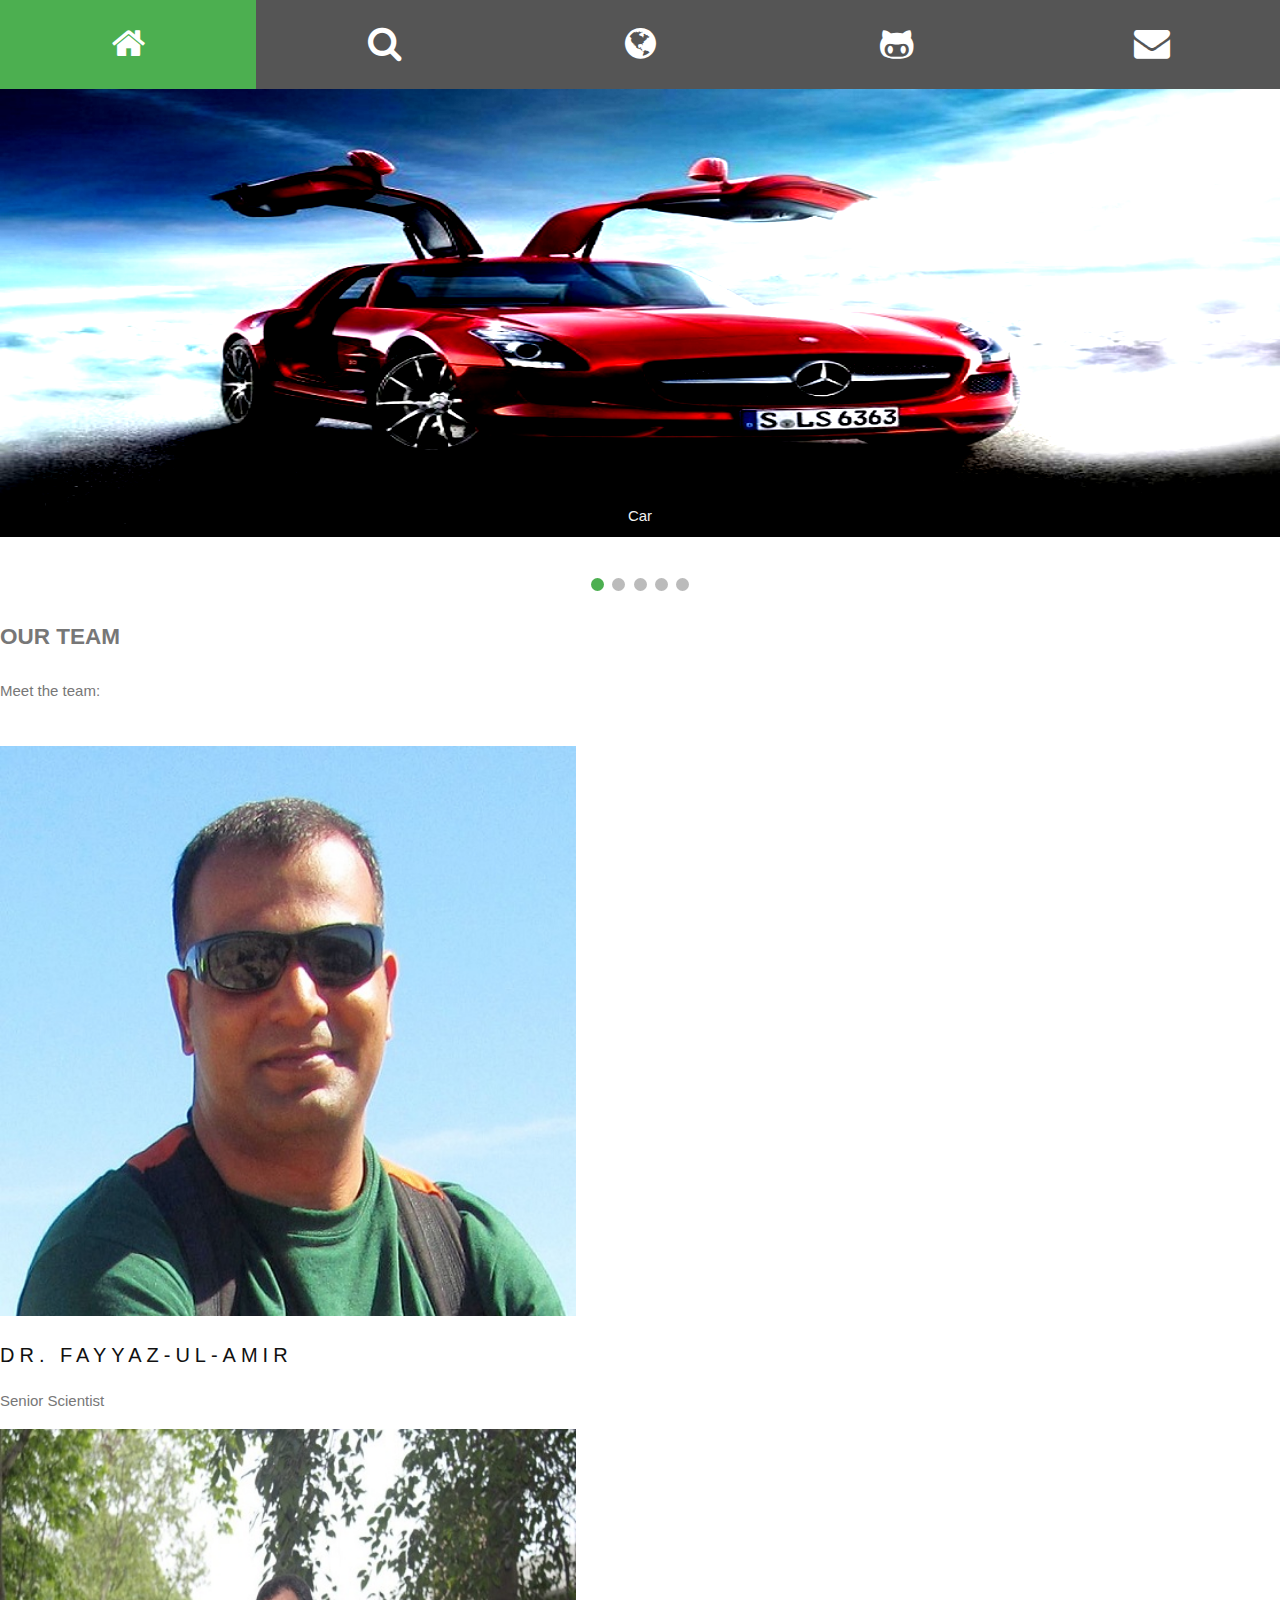
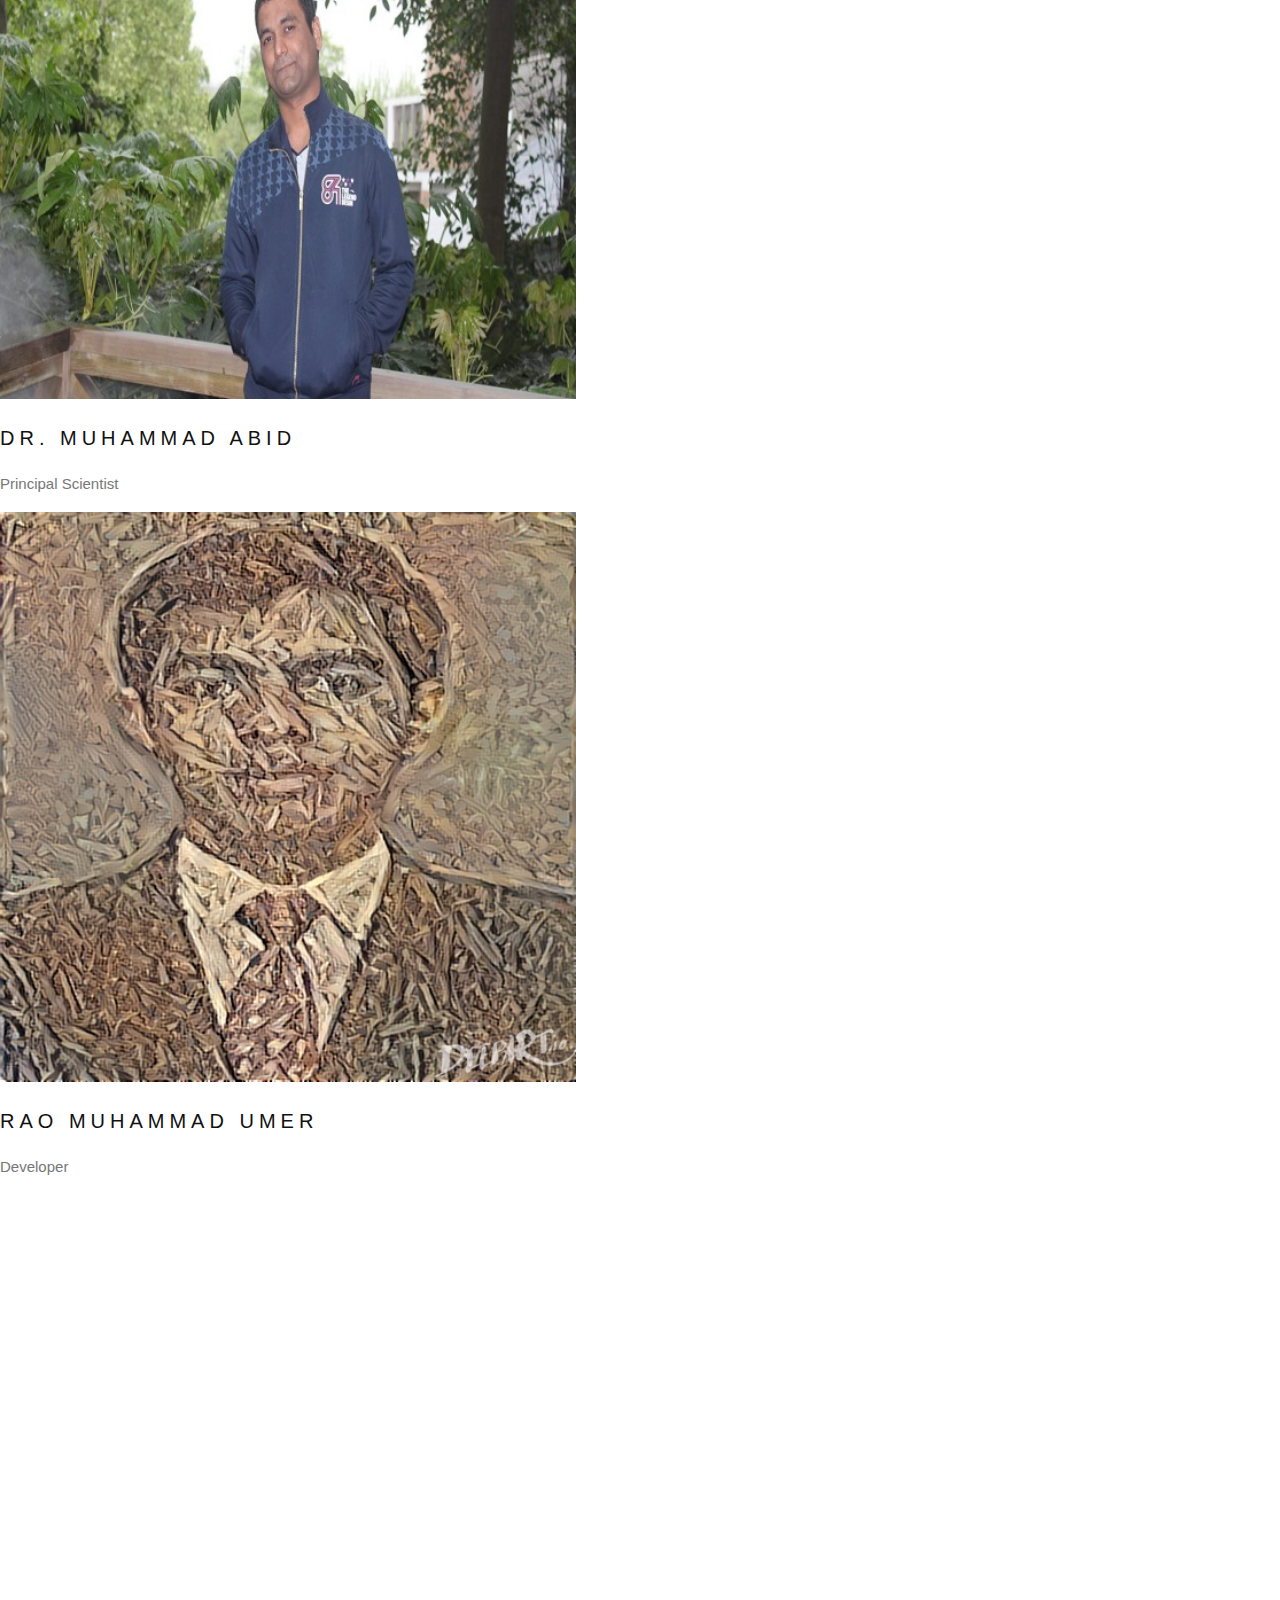
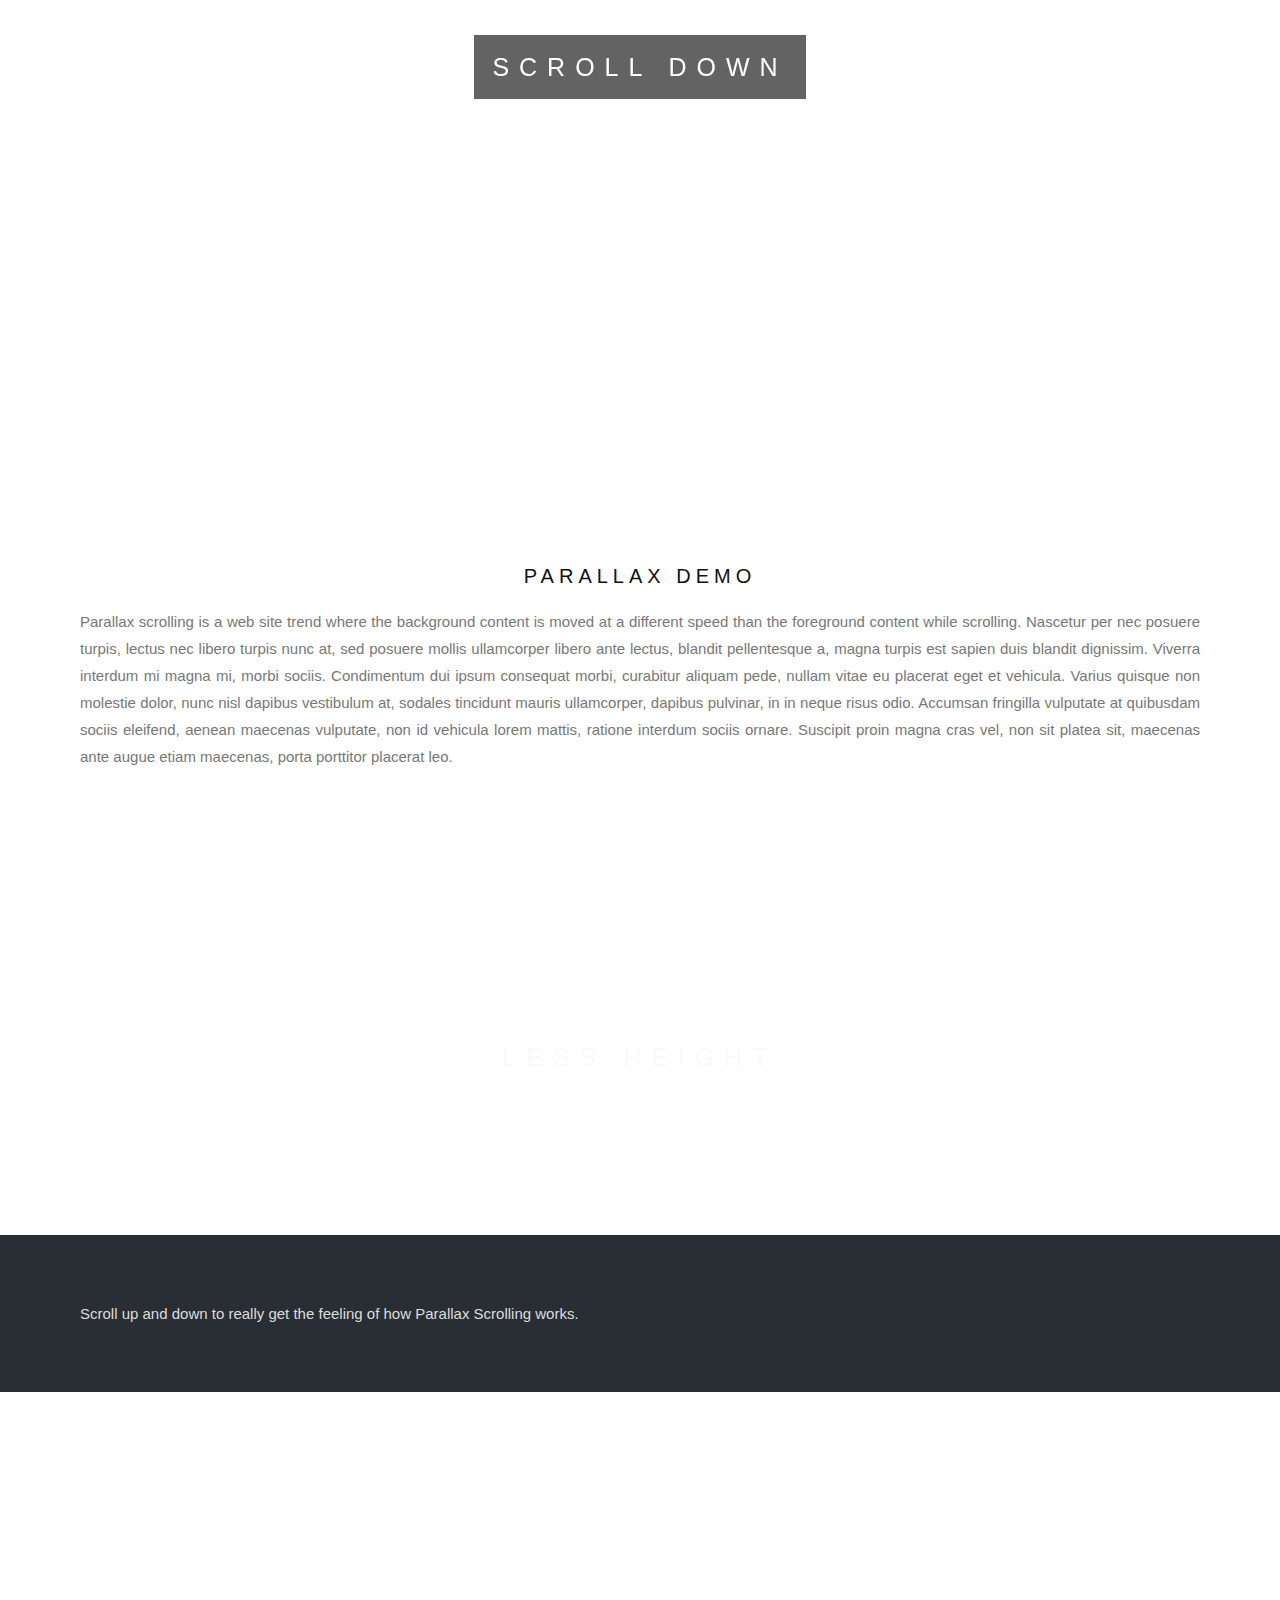
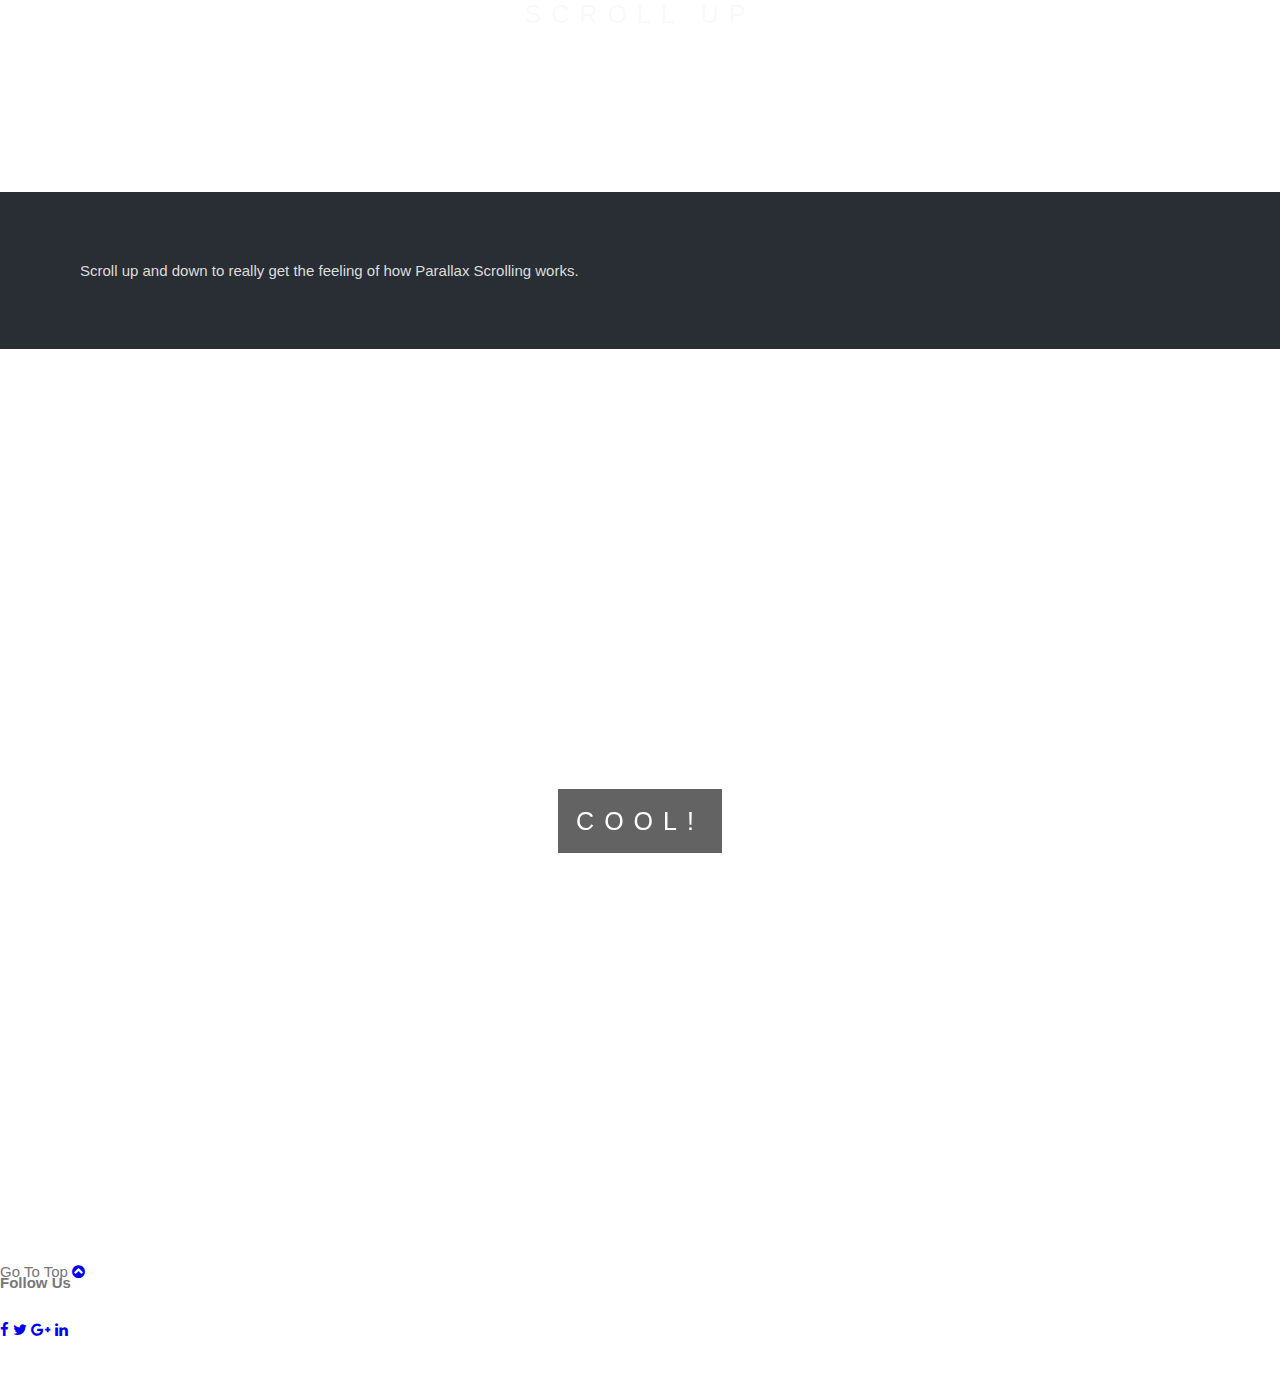
<file: templates/index.html>
<!DOCTYPE html>
<html>
<head>
<meta name="viewport" content="width=device-width, initial-scale=1">

<title> Find Car</title>

<!-- Fonts -->
<link rel="stylesheet" href="http://cdnjs.cloudflare.com/ajax/libs/font-awesome/4.6.3/css/font-awesome.min.css">
<link rel="stylesheet" href="http://www.w3schools.com/lib/w3.css">
<link rel="stylesheet" href="http://www.w3schools.com/lib/w3-theme-black.css">

<!-- CSS -->
<link rel="stylesheet" href="../static/styles/index.css">
<link rel="stylesheet" href="../static/styles/slideshow.css">
<link rel="stylesheet" href="../static/styles/visualeffects.css">
<link rel="stylesheet" href="../static/styles/parallax.css">

</head>

<body id="myPage">
<!-- Header -->
<div class="icon-bar">
  <a class="active" href="/"><i class="fa fa-home"></i></a>
  <a href="/search"><i class="fa fa-search"></i></a>
  <!-- <a href="#"><i class="fa fa-car"></i></a> -->
  <a href="http://raoumer.github.io/"><i class="fa fa-globe"></i></a>
  <!-- <a href="#"><i class="fa fa-trash"></i></a> -->
  <a href="https://github.com/RaoUmer/"><i class="fa fa-github-alt"></i></a>
  <a href="/contact"><i class="fa fa-envelope"></i></a>
</div>

<div class="slideshow-container">

<div class="mySlides fade">
  <div class="numbertext">1 / 5</div>
  <img src="../static/images/car1.jpg" style="width:100%" class="contrast" alt="car">
  <div class="text">Car</div>
</div>

<div class="mySlides fade">
  <div class="numbertext">2 / 5</div>
  <img src="../static/images/car3.jpg" style="width:100%" class="contrast" alt="car">
  <div class="text">Car</div>
</div>

<div class="mySlides fade">
  <div class="numbertext">3 / 5</div>
  <img src="../static/images/car4.jpg" style="width:100%" class="contrast" alt="car">
  <div class="text">Car</div>
</div>
<div class="mySlides fade">
  <div class="numbertext">4 / 5</div>
  <img src="../static/images/car5.jpg" style="width:100%" class="contrast" alt="car">
  <div class="text">Car</div>
</div>
<div class="mySlides fade">
  <div class="numbertext">5 / 5</div>
  <img src="../static/images/car7.jpg" style="width:100%" class="contrast" alt="car">
  <div class="text">Car</div>
</div>
</div>

<!--
<div class="slideshow-container">

<div class="mySlides fade">
  <div class="numbertext">1 / 3</div>
  <img src="images/img_nature_wide.jpg" style="width:100%">
  <div class="text">Caption Text</div>
</div>

<div class="mySlides fade">
  <div class="numbertext">2 / 3</div>
  <img src="images/img_fjords_wide.jpg" style="width:100%">
  <div class="text">Caption Two</div>
</div>

<div class="mySlides fade">
  <div class="numbertext">3 / 3</div>
  <img src="images/img_mountains_wide.jpg" style="width:100%">
  <div class="text">Caption Three</div>
</div>

</div>
-->
<br>

<div style="text-align:center">
  <span class="dot"></span>
  <span class="dot"></span>
  <span class="dot"></span>
  <span class="dot"></span>
  <span class="dot"></span>
</div>

<script>
var slideIndex = 0;
showSlides();

function showSlides() {
    var i;
    var slides = document.getElementsByClassName("mySlides");
    var dots = document.getElementsByClassName("dot");
    for (i = 0; i < slides.length; i++) {
       slides[i].style.display = "none";
    }
    slideIndex++;
    if (slideIndex> slides.length) {slideIndex = 1}
    for (i = 0; i < dots.length; i++) {
        dots[i].className = dots[i].className.replace(" active", "");
    }
    slides[slideIndex-1].style.display = "block";
    dots[slideIndex-1].className += " active";
    setTimeout(showSlides, 3000); // Change image every 2 seconds
}
</script>

<!-- Container -->
<div class="w3-container w3-padding-64 w3-center">
<h2>OUR TEAM</h2>
<p>Meet the team:</p>

<div class="w3-row"><br>

<div class="w3-quarter">
  <img src="../static/images/afsar.jpg" alt="Boss" style="width:45%" class="w3-circle w3-hover-opacity">
  <h3>Dr. Fayyaz-ul-Amir</h3>
  <p>Senior Scientist</p>
</div>

<div class="w3-quarter">
  <img src="../static/images/abid.jpg" alt="Boss" style="width:45%" class="w3-circle w3-hover-opacity">
  <h3>Dr. Muhammad Abid</h3>
  <p>Principal Scientist</p>
</div>

<div class="w3-quarter">
  <img src="../static/images/raoumer.jpg" alt="Developer" style="width:45%" class="w3-circle w3-hover-opacity">
  <h3>Rao Muhammad Umer</h3>
  <p>Developer</p>
</div>

</div>
</div>

<div class="bgimg-1">
  <div class="caption">
    <span class="border">SCROLL DOWN</span>
  </div>
</div>

<div style="color: #777;background-color:white;text-align:center;padding:50px 80px;text-align: justify;">
  <h3 style="text-align:center;">Parallax Demo</h3>
  <p>Parallax scrolling is a web site trend where the background content is moved at a different speed than the foreground content while scrolling. Nascetur per nec posuere turpis, lectus nec libero turpis nunc at, sed posuere mollis ullamcorper libero ante lectus, blandit pellentesque a, magna turpis est sapien duis blandit dignissim. Viverra interdum mi magna mi, morbi sociis. Condimentum dui ipsum consequat morbi, curabitur aliquam pede, nullam vitae eu placerat eget et vehicula. Varius quisque non molestie dolor, nunc nisl dapibus vestibulum at, sodales tincidunt mauris ullamcorper, dapibus pulvinar, in in neque risus odio. Accumsan fringilla vulputate at quibusdam sociis eleifend, aenean maecenas vulputate, non id vehicula lorem mattis, ratione interdum sociis ornare. Suscipit proin magna cras vel, non sit platea sit, maecenas ante augue etiam maecenas, porta porttitor placerat leo.</p>
</div>

<div class="bgimg-2">
  <div class="caption">
    <span class="border" style="background-color:transparent;font-size:25px;color: #f7f7f7;">LESS HEIGHT</span>
  </div>
</div>

<div style="position:relative;">
  <div style="color:#ddd;background-color:#282E34;text-align:center;padding:50px 80px;text-align: justify;">
    <p>Scroll up and down to really get the feeling of how Parallax Scrolling works.</p>
  </div>
</div>

<div class="bgimg-3">
  <div class="caption">
    <span class="border" style="background-color:transparent;font-size:25px;color: #f7f7f7;">SCROLL UP</span>
  </div>
</div>

<div style="position:relative;">
  <div style="color:#ddd;background-color:#282E34;text-align:center;padding:50px 80px;text-align: justify;">
    <p>Scroll up and down to really get the feeling of how Parallax Scrolling works.</p>
  </div>
</div>

<div class="bgimg-1">
  <div class="caption">
    <span class="border" color="white">COOL!</span>
  </div>
</div>

<!-- Footer -->
<footer class="w3-container w3-padding-32 w3-theme-d1 w3-center">
  <h4>Follow Us</h4>
  <a class="w3-btn-floating w3-teal" href="javascript:void(0)" title="Facebook"><i class="fa fa-facebook"></i></a>
  <a class="w3-btn-floating w3-teal" href="javascript:void(0)" title="Twitter"><i class="fa fa-twitter"></i></a>
  <a class="w3-btn-floating w3-teal" href="javascript:void(0)" title="Google +"><i class="fa fa-google-plus"></i></a>
  <a class="w3-btn-floating w3-teal w3-hide-small" href="javascript:void(0)" title="Linkedin"><i class="fa fa-linkedin"></i></a>
  <p></p>

  <div style="position:relative;bottom:100px;z-index:1;" class="w3-tooltip w3-right">
    <span class="w3-text w3-padding w3-teal w3-hide-small">Go To Top</span>
    <a class="w3-btn w3-theme" href="#myPage"><span class="w3-xlarge">
    <i class="fa fa-chevron-circle-up"></i></span></a>
  </div>
</footer>

</body>
</html>
</file>
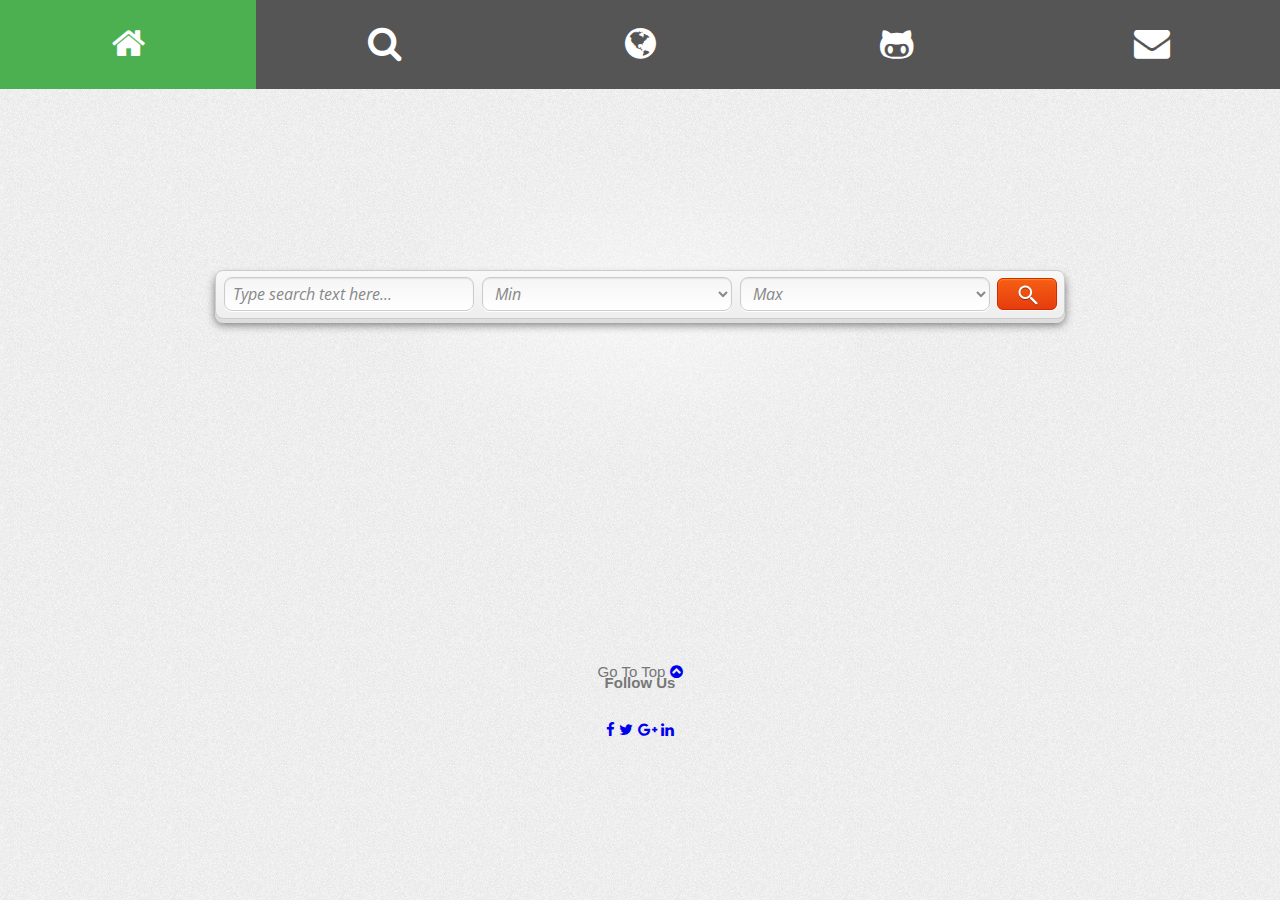
<file: templates/search.html>
<!DOCTYPE html>
<html>
<head>
<meta name="viewport" content="width=device-width, initial-scale=1">

<title> Find Car</title>

<!-- Fonts -->
<link rel="stylesheet" href="http://cdnjs.cloudflare.com/ajax/libs/font-awesome/4.6.3/css/font-awesome.min.css">
<link rel="stylesheet" href="http://www.w3schools.com/lib/w3.css">
<link rel="stylesheet" href="http://www.w3schools.com/lib/w3-theme-black.css">
<link href='http://fonts.googleapis.com/css?family=Open+Sans:400italic,600italic,700italic,400,600,700' rel='stylesheet' type='text/css'>

<!-- jQuery -->
<script type="text/javascript" src="../static/js/jquery-1.7.1.min.js"></script>

<!-- jQuery Easing -->
<script type="text/javascript" src="../static/js/jquery.easing.1.3.js"></script>

<!-- Functions -->
<script type="text/javascript" src="../static/js/functions.js"></script>

<!-- CSS -->
<link rel="stylesheet" href="../static/styles/search.css" >
<link rel="stylesheet" href="../static/styles/index.css">
<link rel="stylesheet" href="../static/styles/slideshow.css">
<link rel="stylesheet" href="../static/styles/visualeffects.css">
<link rel="stylesheet" href="../static/styles/parallax.css">

</head>

<body id="myPage">
<!-- Header -->
<div class="icon-bar">
  <a class="active" href="/"><i class="fa fa-home"></i></a>
  <a href="/search"><i class="fa fa-search"></i></a>
  <!-- <a href="#"><i class="fa fa-car"></i></a> -->
  <a href="http://raoumer.github.io/"><i class="fa fa-globe"></i></a>
  <!-- <a href="#"><i class="fa fa-trash"></i></a> -->
  <a href="https://github.com/RaoUmer/"><i class="fa fa-github-alt"></i></a>
  <a href="/contact"><i class="fa fa-envelope"></i></a>
</div>

<!-- form detection -->
<!--
<div id="search-form">
			<form class="form-container" action="/formdetection" method="post">
				<input type="text" class="search-field" value="Type search text here..." name="query"/>
				<div class="submit-container">
					<input type="submit" class="submit" value="" />
				</div>
			</form>
			<div class="popup">
				<p>Please fill out this field.</p>
			</div>
</div>
-->

<!-- form auto fill -->
<!--
<div id="search-form">
			<form class="form-container" action="/searchquery" method="post">
				<input type="text" class="search-field" value="Type search text here..." name="squery"/>
				<div class="submit-container">
					<input type="submit" class="submit" value="" />
				</div>
			</form>
			<div class="popup">
				<p>Please fill out this field.</p>
			</div>
</div>
-->

<!-- Search Result Form -->
<div id="search-form">
			<form class="form-container" action="/results" method="POST">
				<input type="text" class="search-field" value="Type search text here..." name="query"/>
				<select name="min" class="search-field">
					<option value="0">Min</option>
					<option value="100000">Rs100000</option>
					<option value="200000">Rs200000</option>
					<option value="300000">Rs300000</option>
					<option value="400000">Rs400000</option>
					<option value="500000">Rs500000</option>
					<option value="600000">Rs600000</option>
					<option value="700000">Rs700000</option>
					<option value="800000">Rs800000</option>
					<option value="900000">Rs900000</option>
					<option value="1000000">Rs1000000</option>
					<option value="1500000">Rs1500000</option>
					<option value="2000000">Rs2000000</option>
					<option value="3000000">Rs3000000</option>
				</select>
				<select name="max" class="search-field">
					<option value="0">Max</option>
					<option value="100000">Rs100000</option>
					<option value="200000">Rs200000</option>
					<option value="300000">Rs300000</option>
					<option value="400000">Rs400000</option>
					<option value="500000">Rs500000</option>
					<option value="600000">Rs600000</option>
					<option value="700000">Rs700000</option>
					<option value="800000">Rs800000</option>
					<option value="900000">Rs900000</option>
					<option value="1000000">Rs1000000</option>
					<option value="1500000">Rs1500000</option>
					<option value="2000000">Rs2000000</option>
					<option value="3000000">Rs3000000</option>
				</select>

				<div class="submit-container">
					<input type="submit" class="submit" value="" />
				</div>
			</form>
			<div class="popup">
				<p>Please fill out this field.</p>
			</div>
</div>

<!-- Footer -->
<footer class="w3-container w3-padding-32 w3-theme-d1 w3-center">
  <h4>Follow Us</h4>
  <a class="w3-btn-floating w3-teal" href="javascript:void(0)" title="Facebook"><i class="fa fa-facebook"></i></a>
  <a class="w3-btn-floating w3-teal" href="javascript:void(0)" title="Twitter"><i class="fa fa-twitter"></i></a>
  <a class="w3-btn-floating w3-teal" href="javascript:void(0)" title="Google +"><i class="fa fa-google-plus"></i></a>
  <a class="w3-btn-floating w3-teal w3-hide-small" href="javascript:void(0)" title="Linkedin"><i class="fa fa-linkedin"></i></a>
  <p></p>

  <div style="position:relative;bottom:100px;z-index:1;" class="w3-tooltip w3-right">
    <span class="w3-text w3-padding w3-teal w3-hide-small">Go To Top</span>
    <a class="w3-btn w3-theme" href="#myPage"><span class="w3-xlarge">
    <i class="fa fa-chevron-circle-up"></i></span></a>
  </div>
</footer>

</body>
</html>
</file>
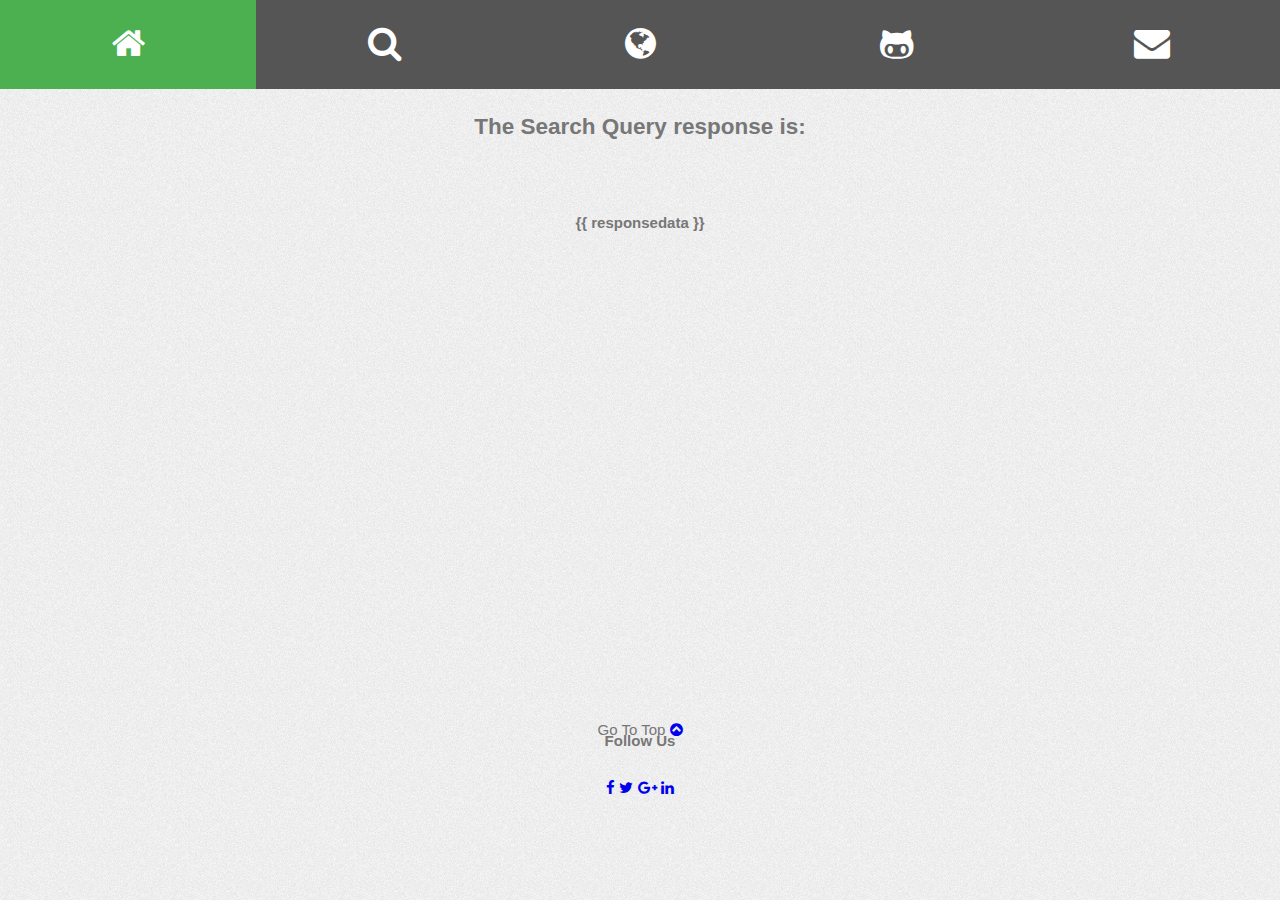
<file: templates/searchquery.html>
<!DOCTYPE html>
<html>
<head>
<meta name="viewport" content="width=device-width, initial-scale=1">

<title> Find Car</title>

<!-- Fonts -->
<link rel="stylesheet" href="http://cdnjs.cloudflare.com/ajax/libs/font-awesome/4.6.3/css/font-awesome.min.css">
<link rel="stylesheet" href="http://www.w3schools.com/lib/w3.css">
<link rel="stylesheet" href="http://www.w3schools.com/lib/w3-theme-black.css">
<link href='http://fonts.googleapis.com/css?family=Open+Sans:400italic,600italic,700italic,400,600,700' rel='stylesheet' type='text/css'>

<!-- jQuery -->
<script type="text/javascript" src="../static/js/jquery-1.7.1.min.js"></script>

<!-- jQuery Easing -->
<script type="text/javascript" src="../static/js/jquery.easing.1.3.js"></script>

<!-- Functions -->
<script type="text/javascript" src="../static/js/functions.js"></script>

<!-- CSS -->
<link rel="stylesheet" href="../static/styles/search.css" type="text/css" />
<link rel="stylesheet" href="../static/styles/index.css">
<link rel="stylesheet" href="../static/styles/slideshow.css">
<link rel="stylesheet" href="../static/styles/visualeffects.css">
<link rel="stylesheet" href="../static/styles/parallax.css">

</head>

<body id="myPage">
<!-- Header -->
<div class="icon-bar">
  <a class="active" href="/"><i class="fa fa-home"></i></a>
  <a href="/search"><i class="fa fa-search"></i></a>
  <!-- <a href="#"><i class="fa fa-car"></i></a> -->
  <a href="http://raoumer.github.io/"><i class="fa fa-globe"></i></a>
  <!-- <a href="#"><i class="fa fa-trash"></i></a> -->
  <a href="https://github.com/RaoUmer/"><i class="fa fa-github-alt"></i></a>
  <a href="/contact"><i class="fa fa-envelope"></i></a>
</div>

<div style="height:600px" >
<h2>The Search Query response is:</h2> </br>
<p><b>{{ responsedata }}</b> </p> 
</div>

<!-- Footer -->
<footer class="w3-container w3-padding-32 w3-theme-d1 w3-center">
  <h4>Follow Us</h4>
  <a class="w3-btn-floating w3-teal" href="javascript:void(0)" title="Facebook"><i class="fa fa-facebook"></i></a>
  <a class="w3-btn-floating w3-teal" href="javascript:void(0)" title="Twitter"><i class="fa fa-twitter"></i></a>
  <a class="w3-btn-floating w3-teal" href="javascript:void(0)" title="Google +"><i class="fa fa-google-plus"></i></a>
  <a class="w3-btn-floating w3-teal w3-hide-small" href="javascript:void(0)" title="Linkedin"><i class="fa fa-linkedin"></i></a>
  <p></p>

  <div style="position:relative;bottom:100px;z-index:1;" class="w3-tooltip w3-right">
    <span class="w3-text w3-padding w3-teal w3-hide-small">Go To Top</span>
    <a class="w3-btn w3-theme" href="#myPage"><span class="w3-xlarge">
    <i class="fa fa-chevron-circle-up"></i></span></a>
  </div>
</footer>

</body>
</html>
</file>
<file: static/styles/index.css>
body {margin:0;}

.icon-bar {
    width: 100%;
    text-align: center;
    background-color: #555;
    overflow: auto;
}

.icon-bar a {
    width: 20%;
    padding: 12px 0;
    float: left;
    transition: all 0.3s ease;
    color: white;
    font-size: 36px;
}

.icon-bar a:hover {
    background-color: #000;
}

.active {
    background-color: #4CAF50 !important;
}
</file>
<file: static/styles/slideshow.css>
* {box-sizing:border-box}
body {font-family: Verdana,sans-serif;}

/* Slideshow container */
.slideshow-container {
  max-width: 2000px;
  position: relative;
  margin: auto;
}

/* Caption text */
.text {
  color: #f2f2f2;
  font-size: 15px;
  padding: 8px 12px;
  position: absolute;
  bottom: 8px;
  width: 100%;
  text-align: center;
}

/* Number text (1/3 etc) */
.numbertext {
  color: #f2f2f2;
  font-size: 12px;
  padding: 8px 12px;
  position: absolute;
  top: 0;
}

/* The dots/bullets/indicators */
.dot {
  height: 13px;
  width: 13px;
  margin: 0 2px;
  background-color: #bbb;
  border-radius: 50%;
  display: inline-block;
  transition: background-color 0.6s ease;
}

.active {
  background-color: #717171;
}

/* Fading animation */
.fade {
  -webkit-animation-name: fade;
  -webkit-animation-duration: 1.5s;
  animation-name: fade;
  animation-duration: 1.5s;
}

@-webkit-keyframes fade {
  from {opacity: .4}
  to {opacity: 1}
}

@keyframes fade {
  from {opacity: .4}
  to {opacity: 1}
}

/* On smaller screens, decrease text size */
@media only screen and (max-width: 300px) {
  .text {font-size: 11px}
}
</file>
<file: static/styles/visualeffects.css>
.blur {-webkit-filter: blur(4px);filter: blur(4px);}
.brightness {-webkit-filter: brightness(0.30);filter: brightness(0.30);}
.contrast {-webkit-filter: contrast(180%);filter: contrast(180%);}
.grayscale {-webkit-filter: grayscale(100%);filter: grayscale(100%);}
.huerotate {-webkit-filter: hue-rotate(180deg);filter: hue-rotate(180deg);}
.invert {-webkit-filter: invert(100%);filter: invert(100%);}
.opacity {-webkit-filter: opacity(50%);filter: opacity(50%);}
.saturate {-webkit-filter: saturate(7); filter: saturate(7);}
.sepia {-webkit-filter: sepia(100%);filter: sepia(100%);}
.shadow {-webkit-filter: drop-shadow(8px 8px 10px green);filter: drop-shadow(8px 8px 10px green);}
</file>
<file: static/styles/parallax.css>
body, html {
  height: 100%;
  margin: 0;
  font: 400 15px/1.8 "Lato", sans-serif;
  color: #777;
}

.bgimg-1, .bgimg-2, .bgimg-3 {
  position: relative;
  opacity: 0.65;
  background-attachment: fixed;
  background-position: center;
  background-repeat: no-repeat;
  background-size: cover;

}
.bgimg-1 {
  background-image: url("images/bg-parallax.jpg");
  min-height: 100%;
}

.bgimg-2 {
  background-image: url("images/bg-parallax-2.jpg");
  min-height: 400px;
}

.bgimg-3 {
  background-image: url("images/bg-parallax.jpg");
  min-height: 400px;
}

.bgimg-4 {
  background-image: url("images/sec-03f-bg4.jpg");
  min-height: 300px;
}
.caption {
  position: absolute;
  left: 0;
  top: 50%;
  width: 100%;
  text-align: center;
  color: #000;
}

.caption span.border {
  background-color: #111;
  color: #fff;
  padding: 18px;
  font-size: 25px;
  letter-spacing: 10px;
}

h3 {
  letter-spacing: 5px;
  text-transform: uppercase;
  font: 20px "Lato", sans-serif;
  color: #111;
}
</file>
<file: static/styles/search.css>
body {
	margin: 0;
	padding: 0;
	text-align: center;
	background: #eee url(images/bg.jpg) top left repeat;
	font-family: 'Open Sans', Arial, sans-serif;
	font-weight: 400;
}

#search-form {
	width: 900px;
	height: 500px;
	margin: 60px auto 0 auto;
	padding: 1px 0 0 0;
	background: url(images/form-bg.png) top center no-repeat;
}

.form-container {
	width: 850px;
	height: 49px;
	margin: 120px auto 0 auto;
	padding: 0;
	overflow: hidden;
	text-align: left;
	background: #f8f8f8;
	border: 1px solid #ccc;
	-moz-border-radius: 8px;
	-webkit-border-radius: 8px; 
	border-radius: 8px;
	background-image: -webkit-gradient(linear, left top, left bottom, from(#f8f8f8), to(#eeeeee));
	background-image: -webkit-linear-gradient(top, #f8f8f8, #eeeeee);
	background-image: -moz-linear-gradient(top, #f8f8f8, #eeeeee);
	background-image: -ms-linear-gradient(top, #f8f8f8, #eeeeee);
	background-image: -o-linear-gradient(top, #f8f8f8, #eeeeee);
	background-image: linear-gradient(top, #f8f8f8, #eeeeee);
	-moz-box-shadow: 0 4px 0 #ddd, 0 6px 8px rgba(0,0,0,.5);
	-webkit-box-shadow: 0 4px 0 #ddd, 0 6px 8px rgba(0,0,0,.5);
	box-shadow: 0 4px 0 #ddd, 0 6px 8px rgba(0,0,0,.5);
}

.search-field {
	float: left;
	width: 250px;
	height: 34px;
	margin: 6px 0 0 8px;
	padding: 0 8px;
	font-family: 'Open Sans', Arial, sans-serif;
	font-size: 16px;
	color: #888;
	font-style: italic;
	font-weight: 400;
	background: #fff;
	border: 1px solid #ccc;
	-moz-border-radius: 8px;
	-webkit-border-radius: 8px; 
	border-radius: 8px;
	background-image: -webkit-gradient(linear, left top, left bottom, from(#f5f5f5), to(#ffffff));
	background-image: -webkit-linear-gradient(top, #f5f5f5, #ffffff);
	background-image: -moz-linear-gradient(top, #f5f5f5, #ffffff);
	background-image: -ms-linear-gradient(top, #f5f5f5, #ffffff);
	background-image: -o-linear-gradient(top, #f5f5f5, #ffffff);
	background-image: linear-gradient(top, #f5f5f5, #ffffff);
	-moz-box-shadow: 0 1px 1px #e2e2e2 inset, 0 1px 0 #fff;
	-webkit-box-shadow: 0 1px 1px #e2e2e2 inset, 0 1px 0 #fff;
	box-shadow: 0 1px 1px #e2e2e2 inset, 0 1px 0 #fff;
}

.search-field:focus {
	outline: 0;
	color: #666;
	border-color: #aaa;
	-moz-box-shadow: 0 1px 1px #dadada inset;
	-webkit-box-shadow: 0 1px 1px #dadada inset;
	box-shadow: 0 1px 1px #dadada inset;
}

.submit-container {
	float: left;
	width: 60px;
	height: 32px;
	margin: 7px 0 0 7px;
	padding: 0;
	cursor: pointer;
	background: #e63c0d;
	border: 1px solid #d62700;
	-moz-border-radius: 6px;
	-webkit-border-radius: 6px; 
	border-radius: 6px;
	background-image: -webkit-gradient(linear, left top, left bottom, from(#f55f15), to(#e63c0d));
	background-image: -webkit-linear-gradient(top, #f55f15, #e63c0d);
	background-image: -moz-linear-gradient(top, #f55f15, #e63c0d);
	background-image: -ms-linear-gradient(top, #f55f15, #e63c0d);
	background-image: -o-linear-gradient(top, #f55f15, #e63c0d);
	background-image: linear-gradient(top, #f55f15, #e63c0d);
	-moz-box-shadow: 0 1px 1px #fa8e1f inset, 0 1px 0 #fff;
	-webkit-box-shadow: 0 1px 1px #fa8e1f inset, 0 1px 0 #fff;
	box-shadow: 0 1px 1px #fa8e1f inset, 0 1px 0 #fff;
}

.submit-container:hover, .submit-container:focus {
	background-image: -webkit-gradient(linear, left top, left bottom, from(#e63c0d), to(#f55f15));
	background-image: -webkit-linear-gradient(top, #e63c0d, #f55f15);
	background-image: -moz-linear-gradient(top, #e63c0d, #f55f15);
	background-image: -ms-linear-gradient(top, #e63c0d, #f55f15);
	background-image: -o-linear-gradient(top, #e63c0d, #f55f15);
	background-image: linear-gradient(top, #e63c0d, #f55f15);
	-moz-box-shadow: 0 1px 1px #f36215 inset, 0 1px 0 #fff;
	-webkit-box-shadow: 0 1px 1px #f36215 inset, 0 1px 0 #fff;
	box-shadow: 0 1px 1px #f36215 inset, 0 1px 0 #fff;
}

.submit-container:active {
	outline: 0;
	-moz-box-shadow: 0 1px 6px #e4340b inset;
	-webkit-box-shadow: 0 1px 6px #e4340b inset;
	box-shadow: 0 1px 6px #e4340b inset;
}

.submit {
	float: left;
	width: 60px;
	height: 32px;
	margin: 0;
	padding: 0;
	cursor: pointer;
	border: 0px solid #000;
	background: url(images/magnifier.png) 20px 6px no-repeat;
	-moz-border-radius: 6px;
	-webkit-border-radius: 6px; 
	border-radius: 6px;
}

.popup {
	width: 175px;
	margin: 3px 0 0 45px;
	padding: 1px 0 0 0;
	background: url(images/popup-bg.png) 10px 0 no-repeat;
	font-family: Georgia, serif;
	font-size: 14px;
	font-weight: normal;
	color: #fff;
	text-align: left;
}

.popup p {
	margin: 8px 0 0 0;
	padding: 8px 14px 9px 14px;
	background: #3d3d3d;
	-moz-border-radius: 6px;
	-webkit-border-radius: 6px; 
	border-radius: 6px;
	-moz-box-shadow: 0 2px 3px rgba(0,0,0,.2);
	-webkit-box-shadow: 0 2px 3px rgba(0,0,0,.2);
	box-shadow: 0 2px 3px rgba(0,0,0,.2);
}



#footer {
	width: 800px;
	margin: 0 auto;
	font-size: 14px;
	color: #aaa;
	text-shadow: 1px 2px 0 #fff;
}

#footer a { color: #888; text-decoration: none; border-bottom: 1px dashed #aaa; }
#footer a:hover { color: #888; text-decoration: none; border: 0; }
</file>
